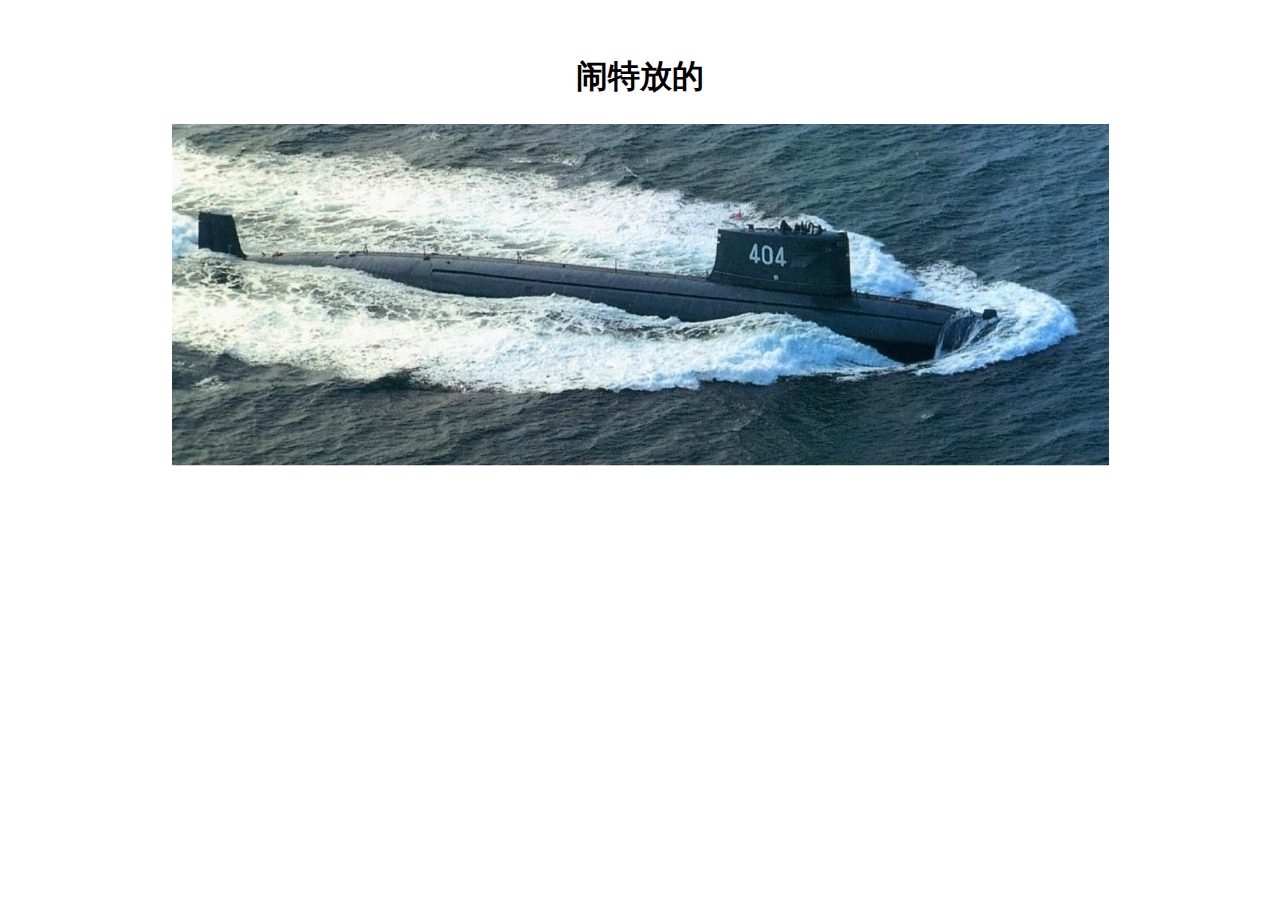
<file: htdocs/filenotfound.html>
<!DOCTYPE html PUBLIC "-//W3C//DTD XHTML 1.0 Transitional//EN" "http://www.w3.org/TR/xhtml1/DTD/xhtml1-transitional.dtd">
<html xmlns="http://www.w3.org/1999/xhtml">
<head>
<meta http-equiv="Content-Type" content="text/html; charset=utf-8" />
<title>404</title>
<style type="text/css">
body {
	background-color: #FFF;
}
div {
	font-family: 微软雅黑;
}
</style>
</head>

<body>
<div align="center">
  <p>&nbsp;</p>
  <h1>闹特放的</h1>
  <h6><img src="./image/404sub2.jpg" width="937" height="342"/></h6>
</div></body>
</html>
</file>
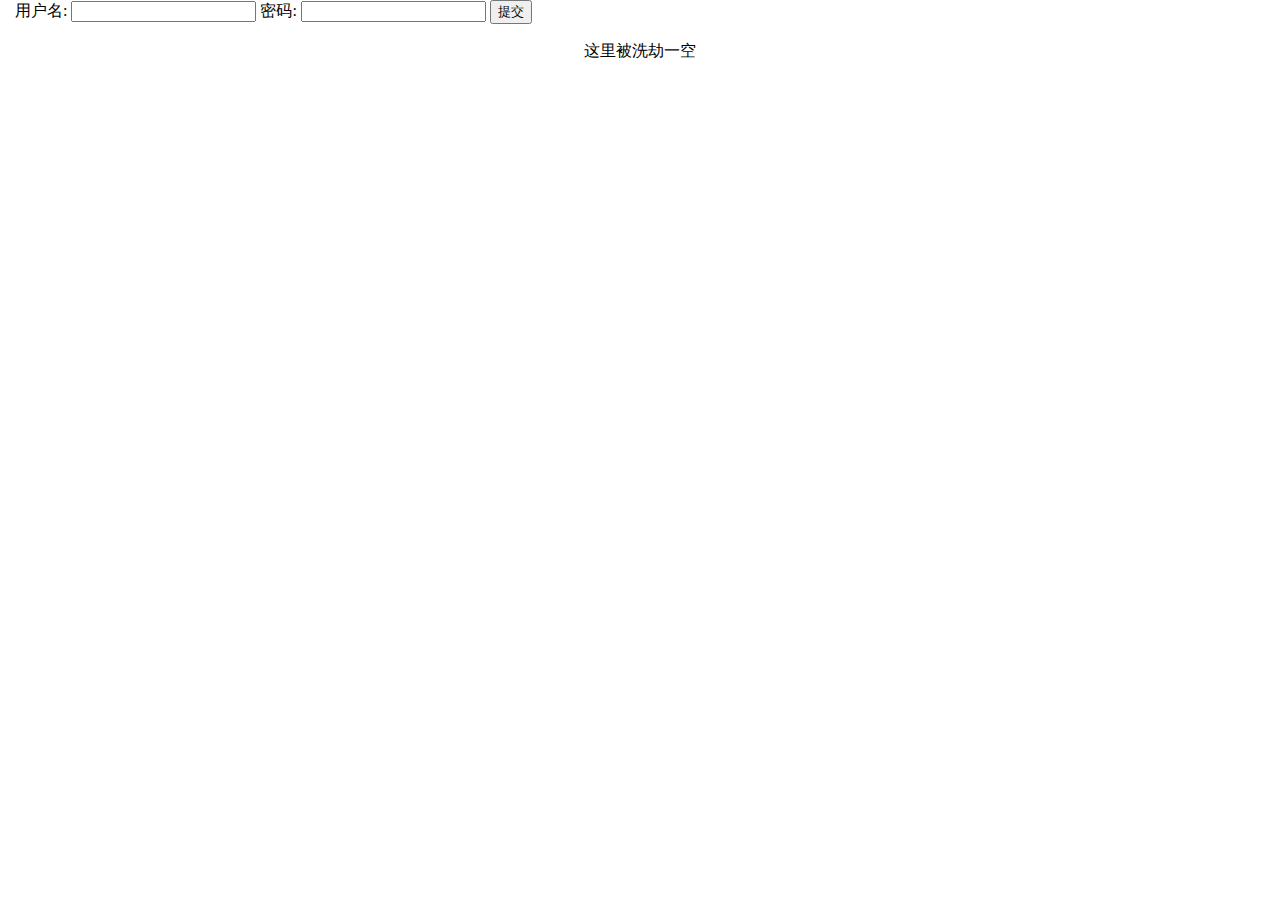
<file: htdocs/mud.html>
<!DOCTYPE html PUBLIC "-//W3C//DTD XHTML 1.0 Transitional//EN" "http://www.w3.org/TR/xhtml1/DTD/xhtml1-transitional.dtd">
<html xmlns="http://www.w3.org/1999/xhtml">
<head>
<meta http-equiv="Content-Type" content="text/html; charset=utf-8" />
<title>你打开一道传送门,走了进去</title>
<link href="css/twoColLiqLtHdr.css" rel="stylesheet" type="text/css" />
</head>

<body>
<form id="form1" name="form1" method="post" action="login.php">
  <p>
    <label for="username"></label>
    用户名:
    <input type="text" name="username" id="username" />
    <label for="password"> 密码:
      <input type="password" name="password" id="password" />
    </label>
    <input type="submit" name="submit" id="submit" value="提交" />
  </p>
</form>
<div align="center">这里被洗劫一空
</div>
</body>
</html>
</file>
<file: htdocs/css/twoColLiqLtHdr.css>
@charset "utf-8";
body {
	font: 100%/1.4 Verdana, Arial, Helvetica, sans-serif;
	background-color: #FFFFFF;
	margin: 0;
	padding: 0;
	color: #000;
	font-family: 微软雅黑;
}

/* ~~ 元素/标签选择器 ~~ */
ul, ol, dl { /* 由于浏览器之间的差异，最佳做法是在列表中将填充和边距都设置为零。为了保持一致，您可以在此处指定需要的数值，也可以在列表所包含的列表项（LI、DT 和 DD）中指定需要的数值。请注意，除非编写一个更为具体的选择器，否则您在此处进行的设置将会层叠到 .nav 列表。 */
	padding: 0;
	margin: 0;
}
h1, h2, h3, h4, h5, h6, p {
	margin-top: 0;	 /* 删除上边距可以解决边距会超出其包含的 div 的问题。剩余的下边距可以使 div 与后面的任何元素保持一定距离。 */
	padding-right: 15px;
	padding-left: 15px; /* 向 div 内的元素侧边（而不是 div 自身）添加填充可避免使用任何方框模型数学。此外，也可将具有侧边填充的嵌套 div 用作替代方法。 */
}
a img { /* 此选择器将删除某些浏览器中显示在图像周围的默认蓝色边框（当该图像包含在链接中时） */
	border: none;
}

/* ~~ 站点链接的样式必须保持此顺序，包括用于创建悬停效果的选择器组在内。 ~~ */
a:link {
	color:#414958;
	text-decoration: underline; /* 除非将链接设置成极为独特的外观样式，否则最好提供下划线，以便可从视觉上快速识别 */
}
a:visited {
	color: #4E5869;
	text-decoration: underline;
}
a:hover, a:active, a:focus { /* 此组选择器将为键盘导航者提供与鼠标使用者相同的悬停体验。 */
	text-decoration: none;
}

/* ~~ 此容器包含所有其它 div，并依百分比设定其宽度 ~~ */
.container {
	width: 80%;
	max-width: 1260px;/* 可能需要最大宽度，以防止此布局在大型显示器上过宽。这将使行长度更便于阅读。IE6 不遵循此声明。 */
	min-width: 780px;/* 可能需要最小宽度，以防止此布局过窄。这将使侧面列中的行长度更便于阅读。IE6 不遵循此声明。 */
	background-color: #FFF;
	margin: 0 auto; /* 侧边的自动值与宽度结合使用，可以将布局居中对齐。如果将 .container 宽度设置为 100%，则不需要此设置。 */
}

/* ~~ 标题未指定宽度。它将扩展到布局的完整宽度。标题包含一个图像占位符，该占位符应替换为您自己的链接徽标 ~~ */
.header {
	background-color: #6F7D94;
}

/* ~~ 以下是此布局的列。 ~~ 

1) 填充只会放置于 div 的顶部和/或底部。此 div 中的元素侧边会有填充。这样，您可以避免使用任何“方框模型数学”。请注意，如果向 div 自身添加任何侧边填充或边框，这些侧边填充或边框将与您定义的宽度相加，得出 *总计* 宽度。您也可以选择删除 div 中的元素的填充，并在该元素中另外放置一个没有任何宽度但具有设计所需填充的 div。

2) 由于这些列均为浮动列，因此未对其指定边距。如果必须添加边距，请避免在浮动方向一侧放置边距（例如：div 中的右边距设置为向右浮动）。在很多情况下，都可以改用填充。对于必须打破此规则的 div，应向该 div 的规则中添加“display:inline”声明，以控制某些版本的 Internet Explorer 会使边距翻倍的错误。

3) 由于可以在一个文档中多次使用类（并且一个元素可以应用多个类），因此已向这些列分配类名，而不是 ID。例如，必要时可堆叠两个侧栏 div。您可以根据个人偏好将这些名称轻松地改为 ID，前提是仅对每个文档使用一次。

4) 如果您更喜欢在右侧（而不是左侧）进行导航，只需使这些列向相反方向浮动（全部向右，而非全部向左），它们将按相反顺序显示。您无需在 HTML 源文件中移动 div。

*/
.sidebar1 {
	left: 0;
	padding-top:20%;
	padding-bottom:80%;
	position: fixed;
	float: left;
	width: 25%;
	height: 100%;
	background-color: #505050;
}
.content {
	padding: 10px 0;
	width: 70%;
	float: right;
	height: 100%;
}

/* ~~ 此分组的选择器为 .content 区域中的列表提供了空间 ~~ */
.content ul, .content ol { 
	padding: 0 15px 15px 40px; /* 此填充反映上述标题和段落规则中的右填充。填充放置于下方可用于间隔列表中其它元素，置于左侧可用于创建缩进。您可以根据需要进行调整。 */
}

/* ~~ 导航列表样式（如果选择使用预先创建的 Spry 等弹出菜单，则可以删除此样式） ~~ */
ul.nav {
	list-style: none; /* 这将删除列表标记 */
	/*border-top: 1px solid #666;*/ /* 这将为链接创建上边框 – 使用下边框将所有其它项放置在 LI 中 */
	/*margin-bottom: 15px;*/ /* 这将在下面内容的导航之间创建间距 */
}
ul.nav li {
	/*border-bottom: 1px solid #666;*/ /* 这将创建按钮间隔 */
}
ul.nav a:link, ul.nav a:visited, ul.nav a:focus  { /* 对这些选择器进行分组可确保链接即使在访问之后也能保持其按钮外观 */
	padding: 5px 5px 5px 15px;
	display: block; /* 这将为链接赋予块属性，使其填满包含它的整个 LI。这样，整个区域都可以响应鼠标单击操作。 */
	text-decoration: none;
	/*background-color: #8090AB;*/
	color: #FFF;
	text-align:center;
	height:50px;
	line-height:50px;
	overflow:hidden;
	/*margin:10px 0px 10px 0px;*/
}
ul.nav a:hover, ul.nav a:active{ /* 这将更改鼠标和键盘导航的背景和文本颜色 */
	background-color: #6F7D94;
	color: #FFF;
	font-size:21px;
}

/* ~~ 脚注 ~~ */
.footer {
	padding: 10px 0;
	background-color: #6F7D94;
	position: relative;/* 这可以使 IE6 hasLayout 以正确方式进行清除 */
	clear: both; /* 此清除属性强制 .container 了解列的结束位置以及包含列的位置 */
}

/* ~~ 其它浮动/清除类 ~~ */
.fltrt {  /* 此类可用于在页面中使元素向右浮动。浮动元素必须位于其在页面上的相邻元素之前。 */
	float: right;
	margin-left: 8px;
}
.fltlft { /* 此类可用于在页面中使元素向左浮动。浮动元素必须位于其在页面上的相邻元素之前。 */
	float: left;
	margin-right: 8px;
}
.clearfloat { /* 如果从 #container 中删除或移出了 #footer，则可以将此类放置在 <br /> 或空 div 中，作为 #container 内最后一个浮动 div 之后的最终元素 */
	clear:both;
	height:0;
	font-size: 1px;
	line-height: 0px;
}
</file>
